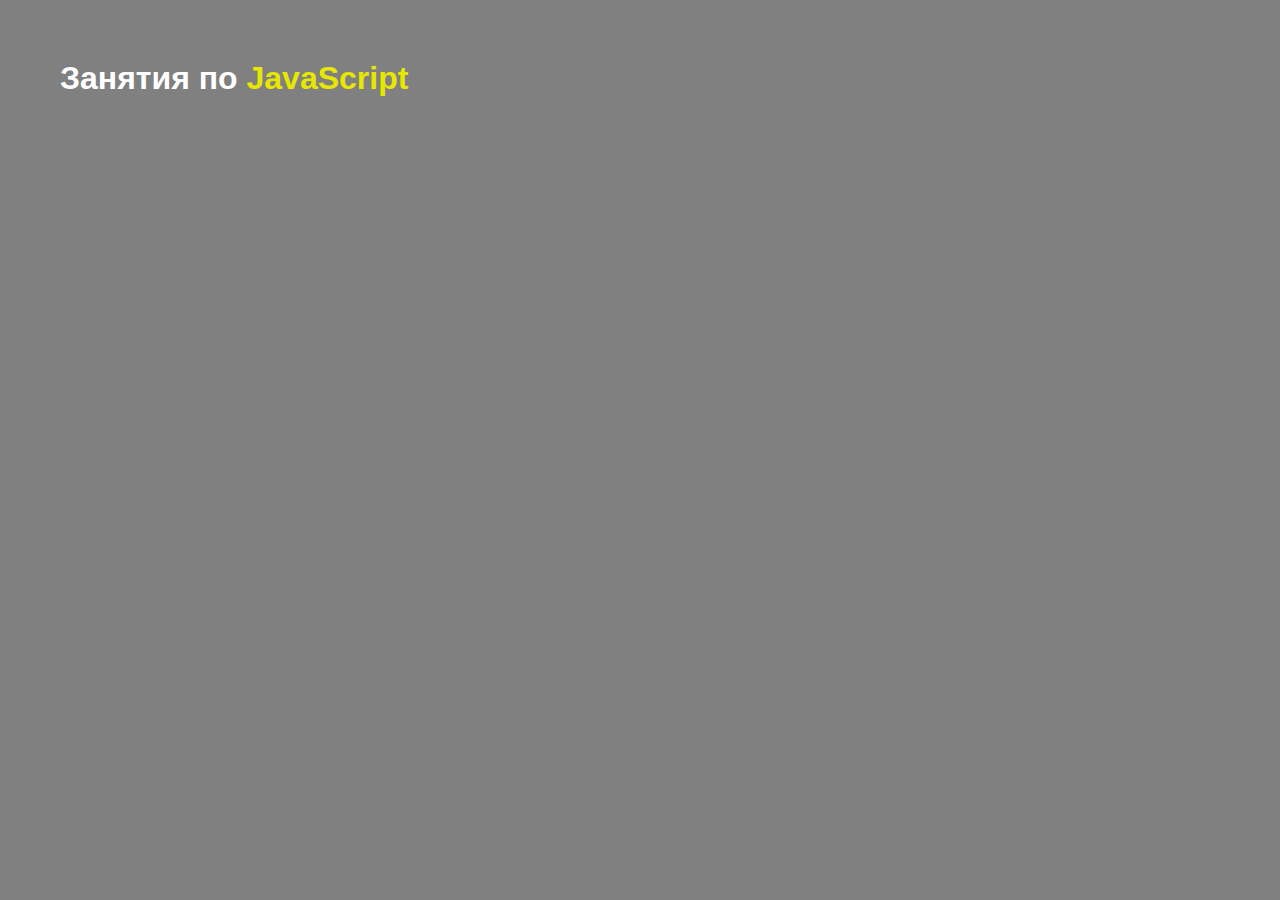
<file: index.html>
<!DOCTYPE html>
<html lang="en">
  <head>
    <meta charset="UTF-8" />
    <meta http-equiv="X-UA-Compatible" content="IE=edge" />
    <meta name="viewport" content="width=device-width, initial-scale=1.0" />
    <link rel="shortcut icon" href="./favicon.png" />
    <link rel="stylesheet" href="./css/styles.css" />
    <title>JS</title>
  </head>
  <body>
    <main>
      <div class="wrapper">
        <div class="wrap">
          <h1>
            Занятия по
            <span class="yellow">JavaScript</span>
          </h1>
        </div>
      </div>

      <div id="text"></div>
    </main>
    <!-- <script src="./js/01-variables.js" type="module"></script> -->
    <script src="./js/02-branches and loops.js" type="module"></script>
    <!-- <script src="./js/script3.js" type="module"></script> -->
    <!-- <script src="./js/script4.js" type="module"></script> -->
    <!-- <script src="./js/script5.js" type="module"></script> -->
    <!-- <script src="./js/script6.js" type="module"></script> -->
    <!-- <script src="./js/script7.js" type="module"></script> -->
    <!-- <script src="./js/script8.js" type="module"></script> -->
    <!-- <script src="./js/script9.js" type="module"></script> -->
    <!-- <script src="./js/script10.js" type="module"></script> -->
    <!-- <script src="./js/script11.js" type="module"></script> -->
    <!-- <script src="./js/script12.js" type="module"></script> -->
    <!-- <script src="./js/script13.js" type="module"></script> -->
    <!-- <script src="./js/script14.js" type="module"></script> -->
    <!-- <script src="./js/script15.js" type="module"></script> -->
    <!-- <script src="./js/script16.js" type="module"></script> -->
    <!-- <script src="./js/script17.js" type="module"></script> -->
    <!-- <script src="./js/script18.js" type="module"></script> -->
    <!-- <script src="./js/script19.js" type="module"></script> -->
    <!-- <script src="./js/script20.js" type="module"></script> -->
    <!-- <script src="./js/script21.js" type="module"></script> -->
    <!-- <script src="./js/script22.js" type="module"></script> -->
    <!-- <script src="./js/script23.js" type="module"></script> -->
    <!-- <script src="./js/script24.js" type="module"></script> -->
  </body>
</html>
</file>
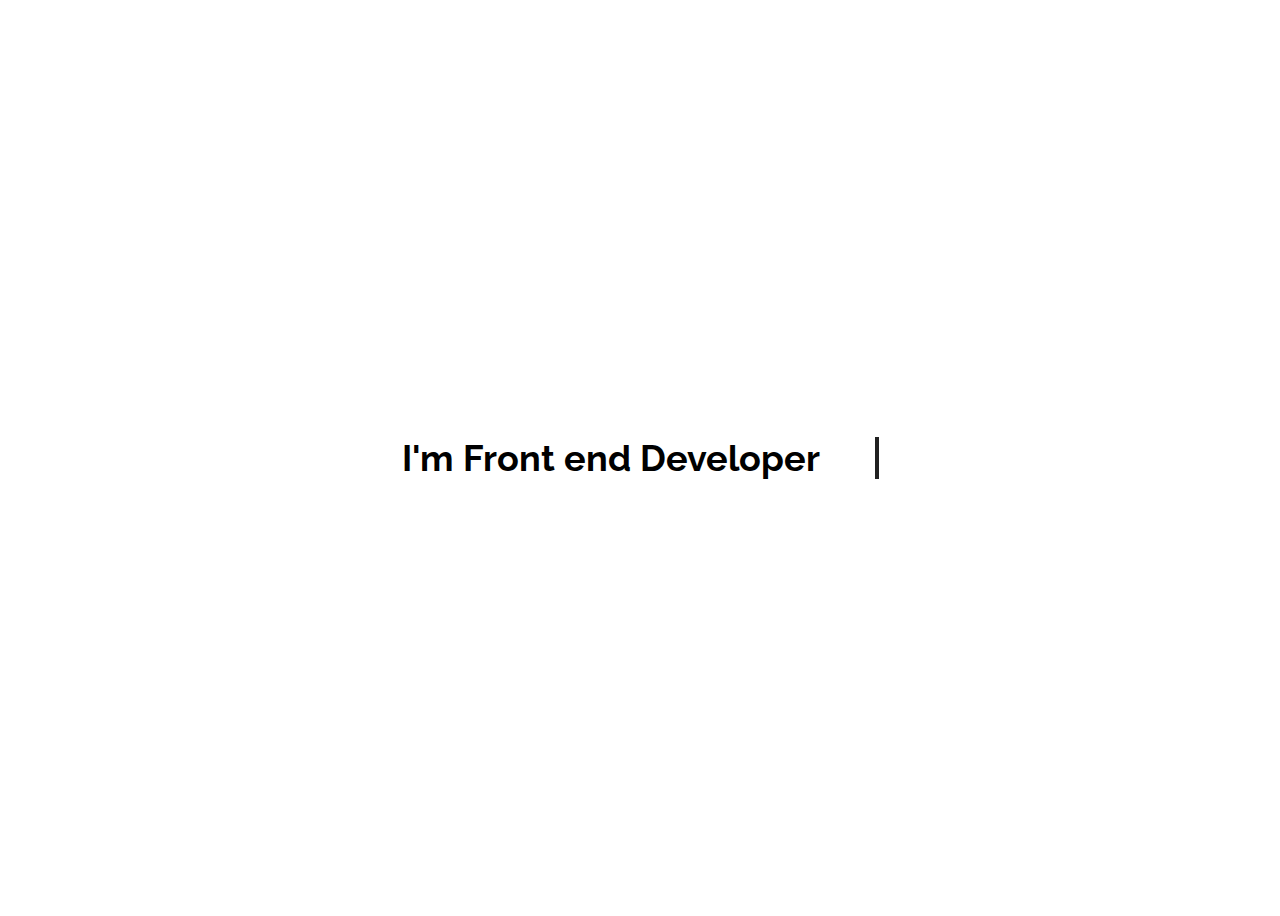
<file: test.html>
<!DOCTYPE html>
<html lang="en">
  <head>
    <meta charset="UTF-8" />
    <meta http-equiv="X-UA-Compatible" content="IE=edge" />
    <meta name="viewport" content="width=device-width, initial-scale=1.0" />
    <link
      rel="stylesheet"
      href="https://fonts.googleapis.com/css?family=Raleway:400,400i,700"
    />
    <link rel="stylesheet" href="./test.css" />
    <title>Document</title>
  </head>
  <body>
    <div class="container">
      <div class="typewriter">I'm Front end Developer</div>
    </div>
  </body>
</html>
</file>
<file: css/styles.css>
/*Обнуление*/
*,
*:before,
*:after {
  padding: 0;
  margin: 0;
  border: 0;
  box-sizing: border-box;
}

html,
body {
  height: 100%;
  background-color: grey;
  font-family: Arial, 'Helvetica Neue', Helvetica, sans-serif;
  color: #fff;
  font-size: 16px;
  padding: 30px;
}

h1 {
  margin: 0px 0px 20px 0px;
}
h2 {
  margin: 0px 0px 15px 0px;
}

.yellow {
  color: rgb(231, 231, 0);
}

.wrap {
  display: flex;
  align-items: center;
}

img {
  border-radius: 50%;
  margin-left: 50px;
  margin-bottom: 20px;
}
</file>
<file: test.css>
.container {
  display: flex;
  justify-content: center;
  align-items: center;
  height: 100vh;
  font-size: clamp(2rem, 2.8vw, 5rem);
  font-family: Raleway;
  font-weight: bold;
}

.typewriter {
  width: 21.5ch;
  white-space: nowrap;
  overflow: hidden;
  border-right: 4px solid #212121;
  animation: cursor 1s step-start infinite, text 5s steps(18) alternate infinite;
}

@keyframes cursor {
  0%,
  100% {
    border-color: #212121;
  }
}

@keyframes text {
  0% {
    width: 0;
  }
  100% {
    width: 21.5ch;
  }
}
</file>
